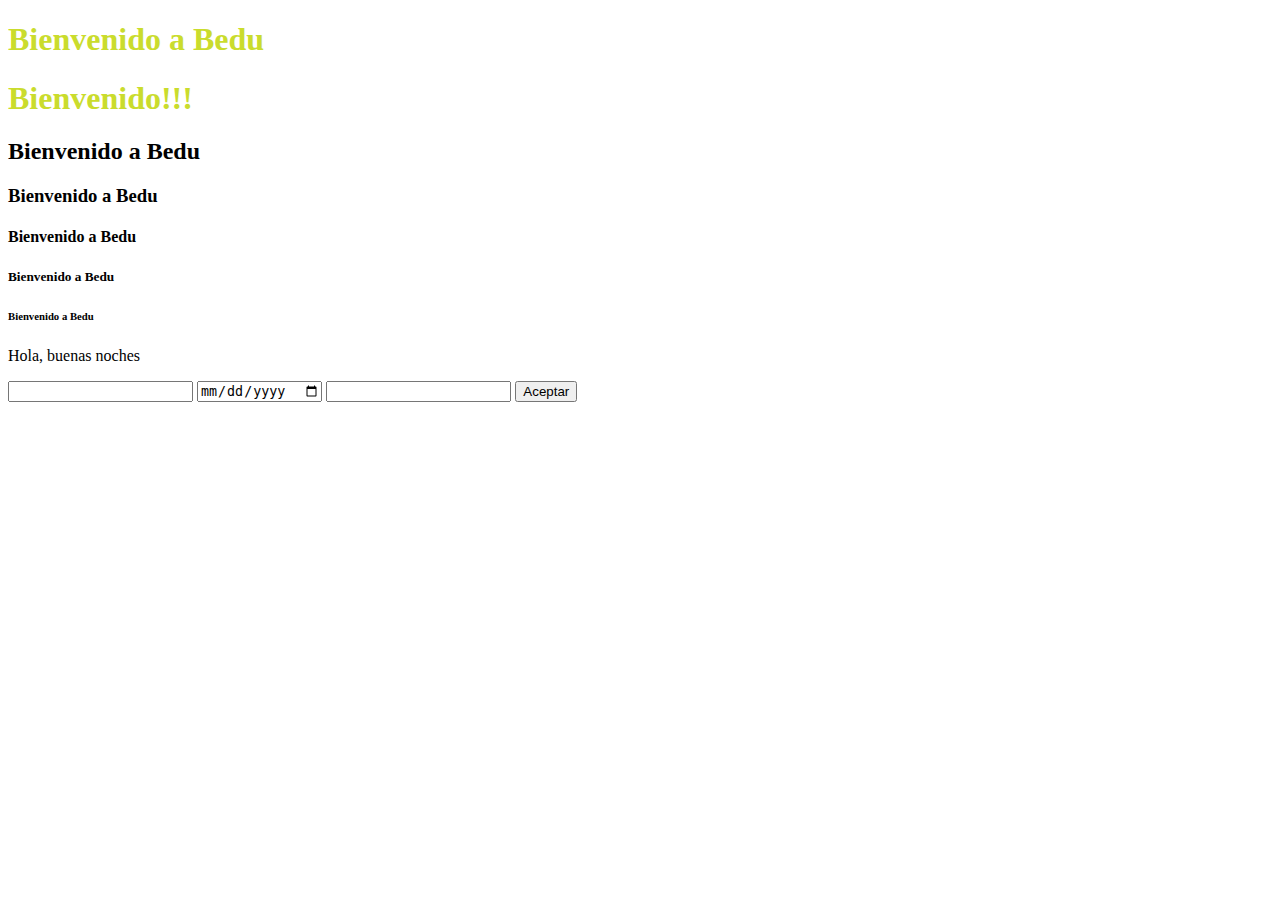
<file: sesion01/index.html>
<!DOCTYPE html>
<html lang="es">

<head>
    <meta charset="UTF-8">
    <meta name="viewport" content="width=device-width, initial-scale=1.0">
    <title>Sesión 01</title>
</head>

<body>
    <style>
        h1 {
            color: #cadc2d;
        }
    </style>
    <h1>Bienvenido a Bedu</h1>
    <h1>Bienvenido!!!</h1>
    <h2>Bienvenido a Bedu</h2>
    <h3>Bienvenido a Bedu</h3>
    <h4>Bienvenido a Bedu</h4>
    <h5>Bienvenido a Bedu</h5>
    <h6>Bienvenido a Bedu</h6>
    <p>Hola, buenas noches</p>

    <form>
        <input type="text" />
        <input type="date" />
        <input type="number" />
        <button>Aceptar</button>
    </form>
</body>

</html>
</file>
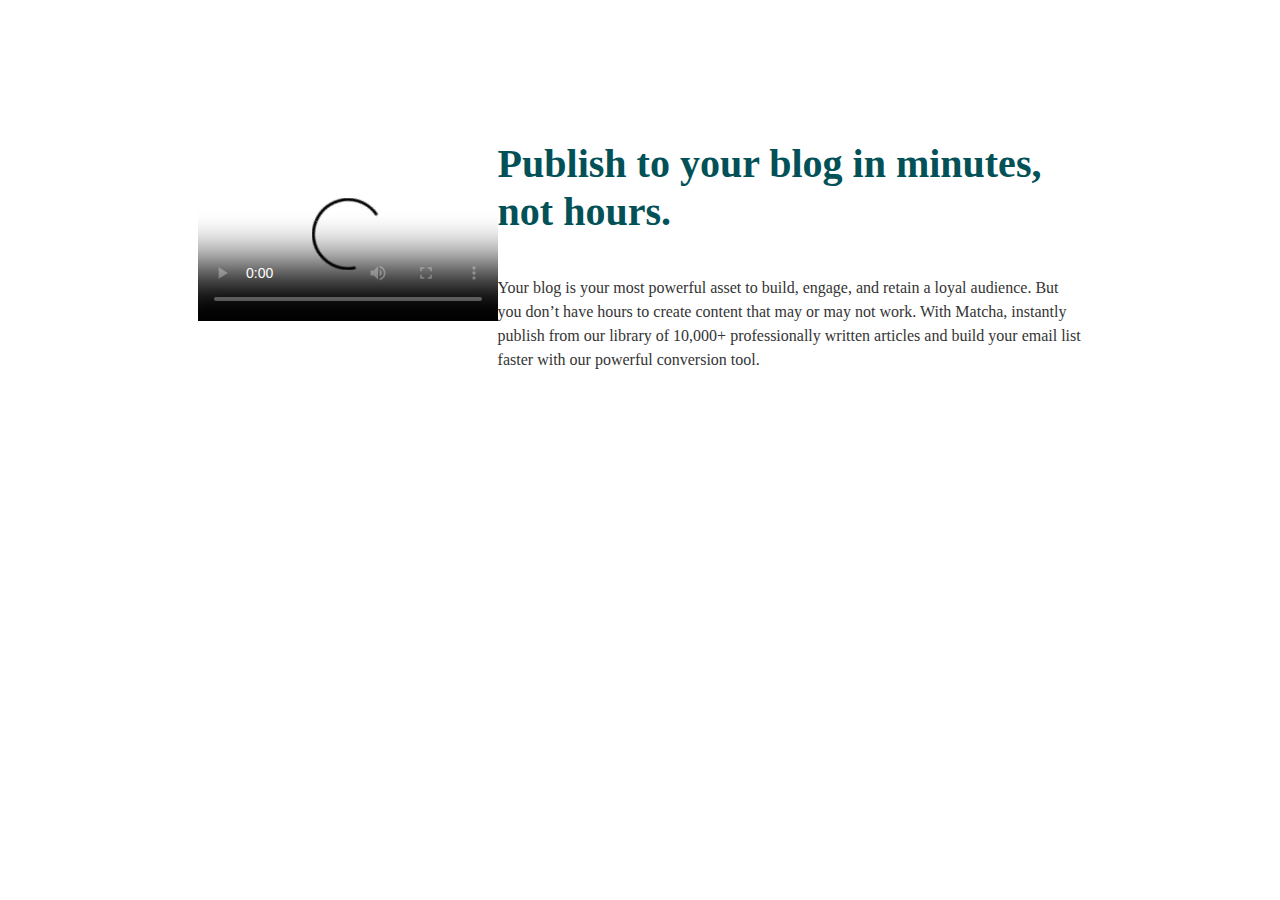
<file: sesion03/index.html>
<!DOCTYPE html>
<html lang="es">
<head>
    <meta charset="UTF-8">
    <meta name="viewport" content="width=device-width, initial-scale=1.0">
    <title>Sesión 03</title>

    <!-- CSS -->
    <link rel="stylesheet" href="styles.css">
</head>
<body>
    <section class="promo">
        <video
          controls
          poster="https://cdn.videvo.net/videvo_files/video/premium/video0036/thumbnails/computer_code00_small.jpg"
        >
          <source
            type="video/webm"
            src="https://cdn.videvo.net/videvo_files/video/premium/video0036/small_watermarked/computer_code00_preview.webm"
          />
          <source
            type="video/mp4"
            src="https://cdn.videvo.net/videvo_files/video/premium/video0036/small_watermarked/computer_code00_preview.mp4"
          />
        </video>
        <article class="publish">
          <h3>Publish to your blog in minutes, not hours.</h3>
          <p>
            Your blog is your most powerful asset to build, engage, and retain a loyal
            audience. But you don’t have hours to create content that may or may not
            work. With Matcha, instantly publish from our library of 10,000+
            professionally written articles and build your email list faster with our
            powerful conversion tool.
          </p>
        </article>
      </section>
</body>
</html>
</file>
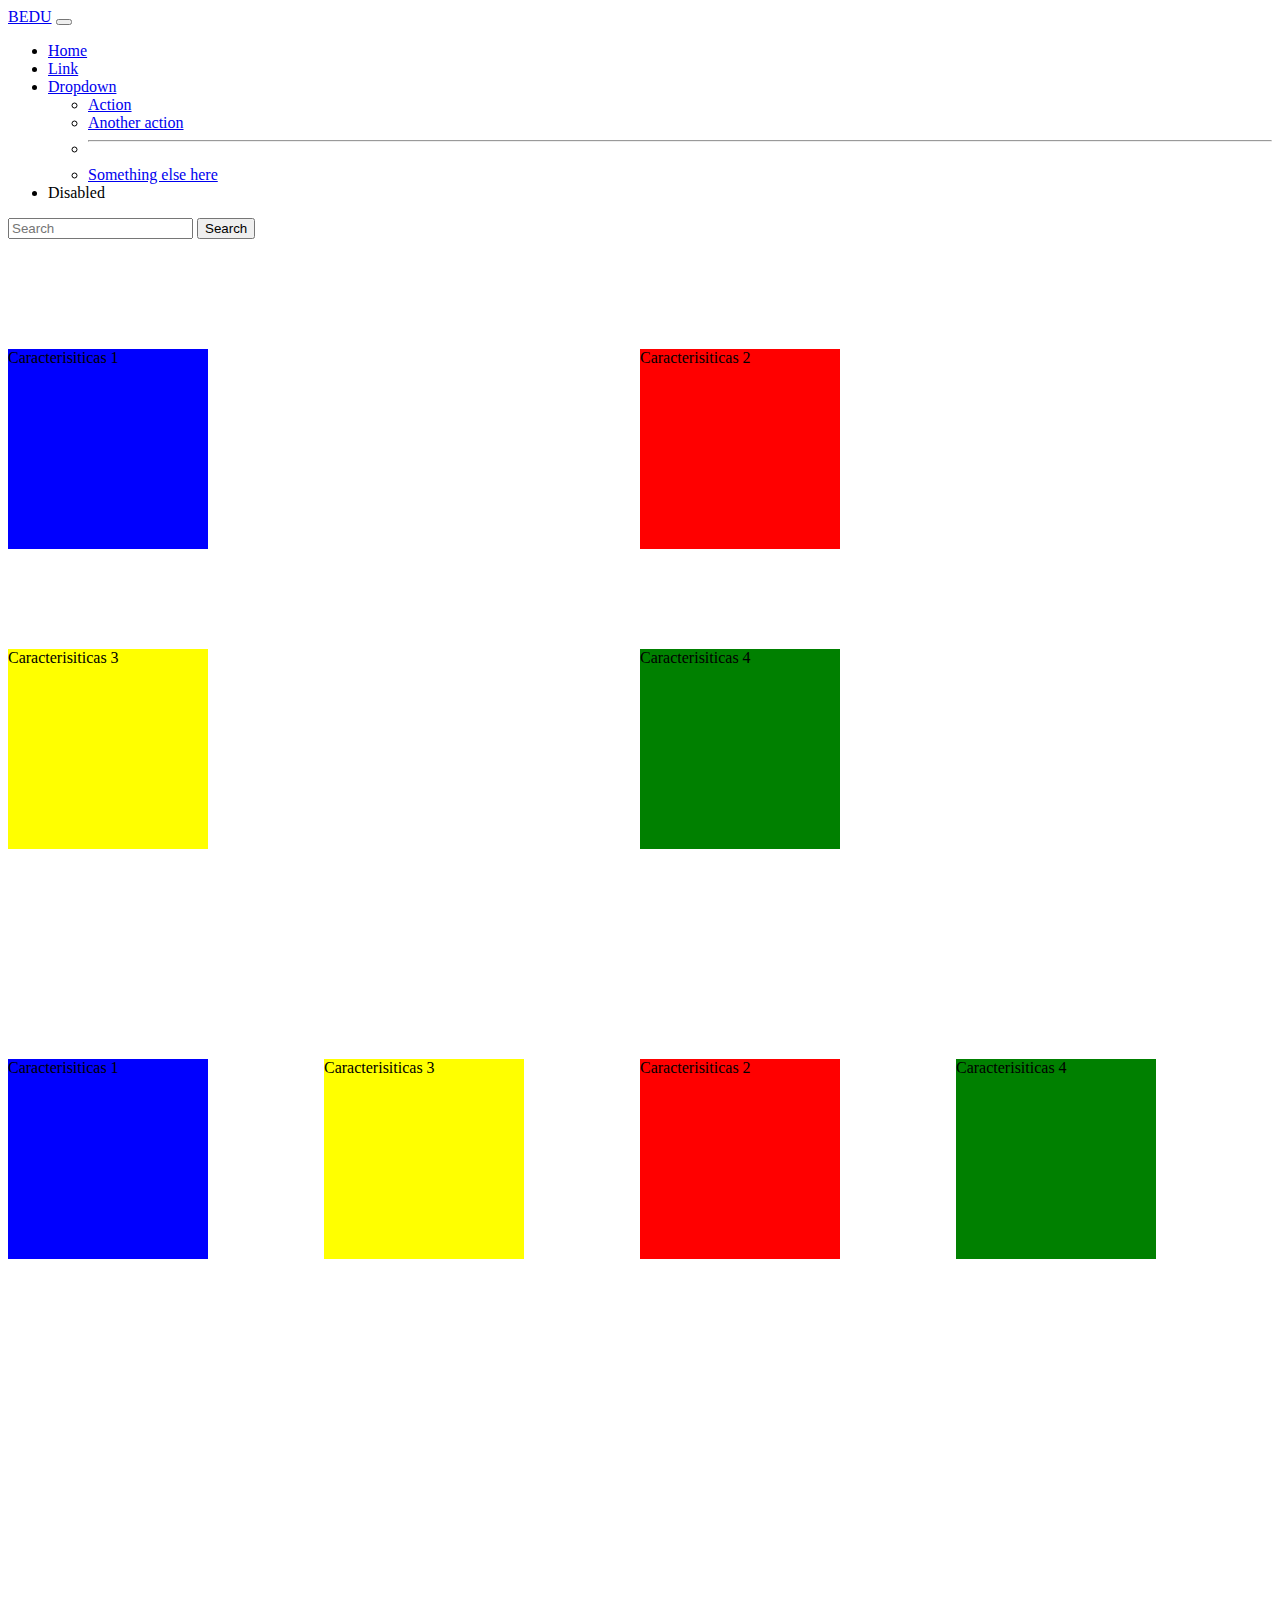
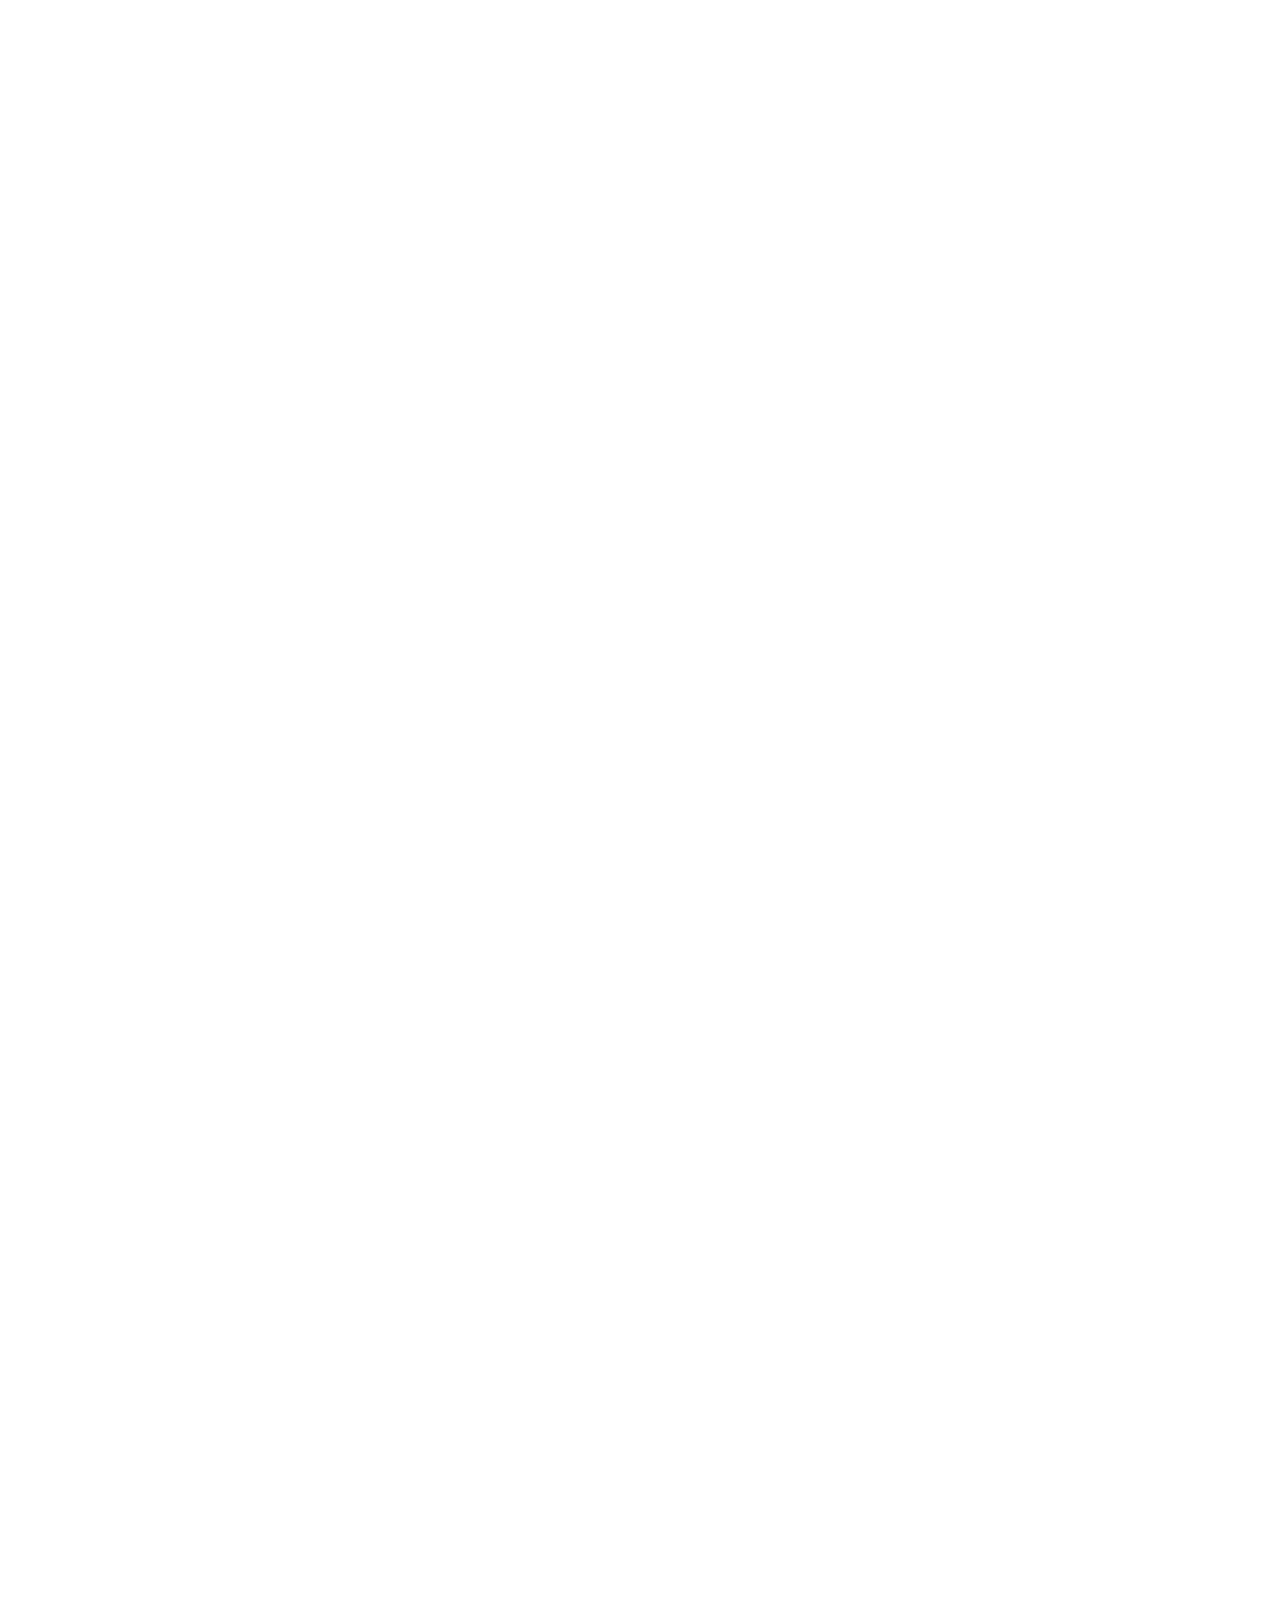
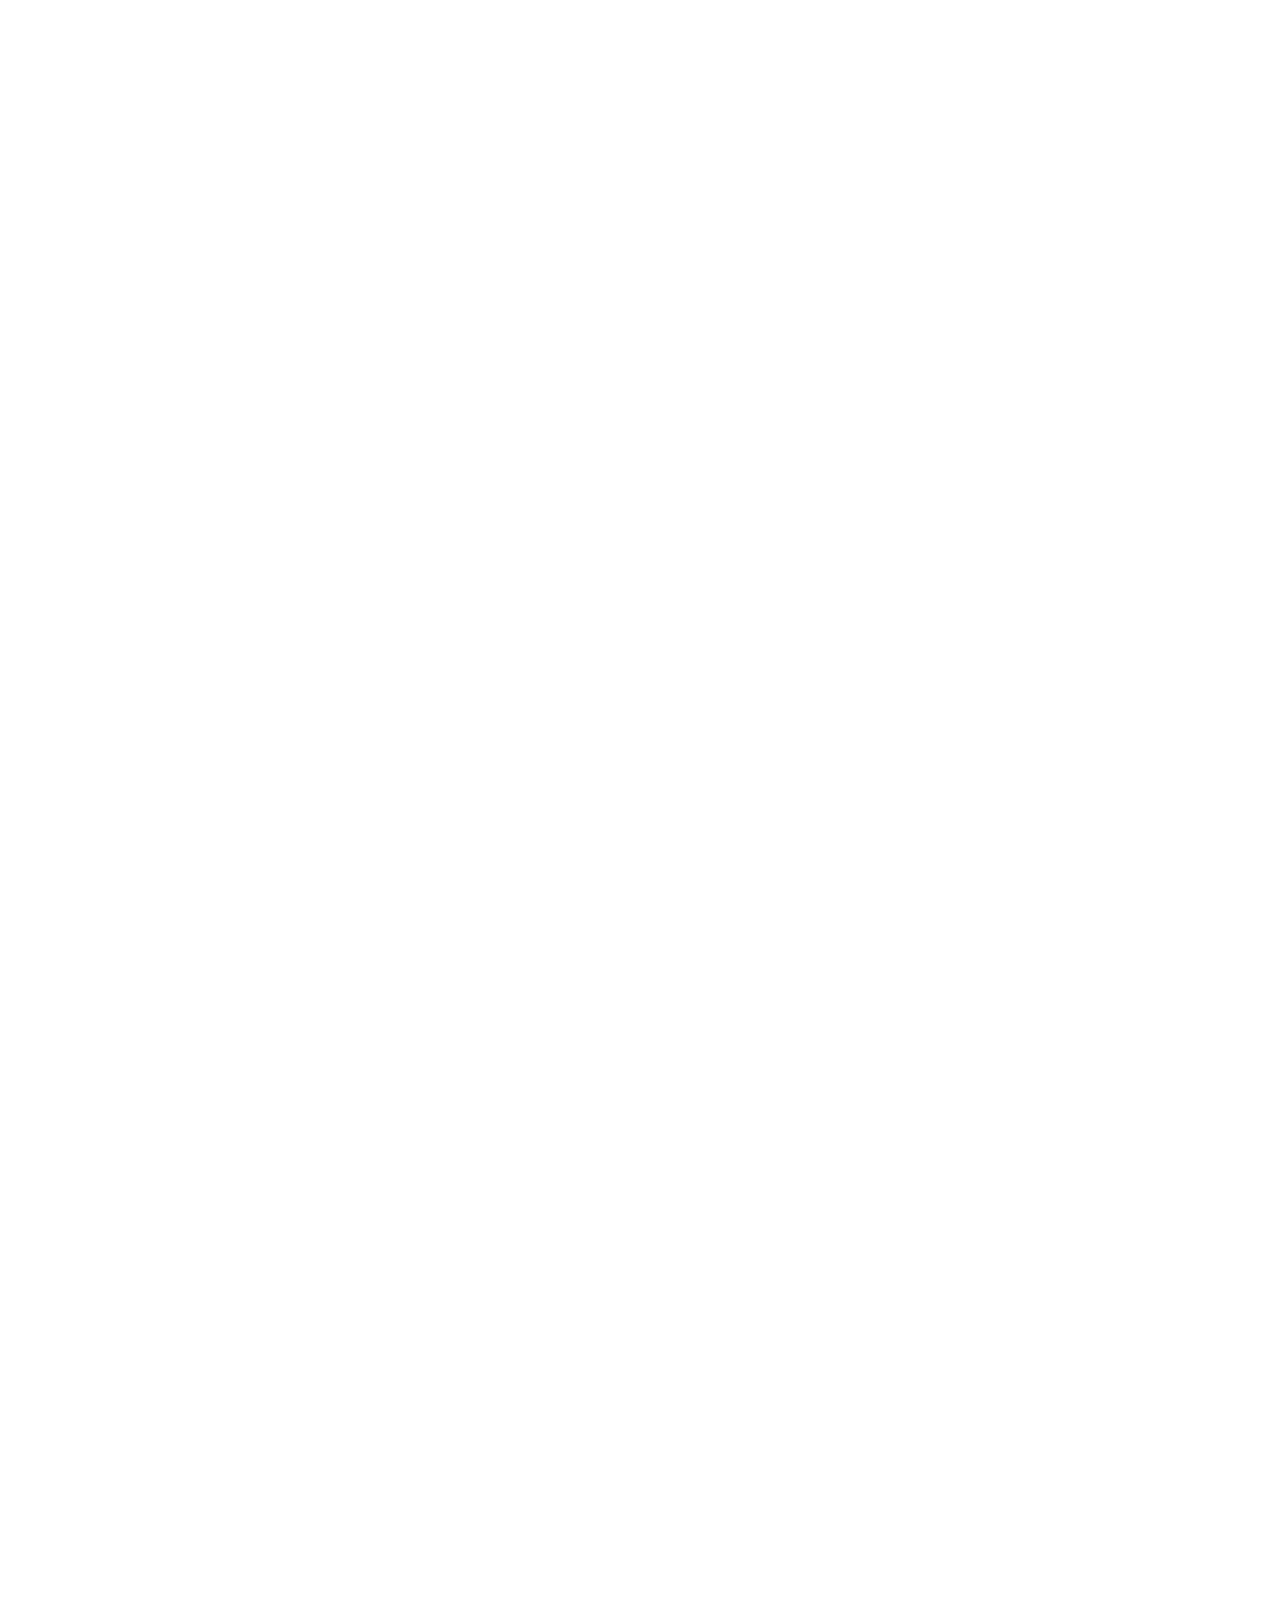
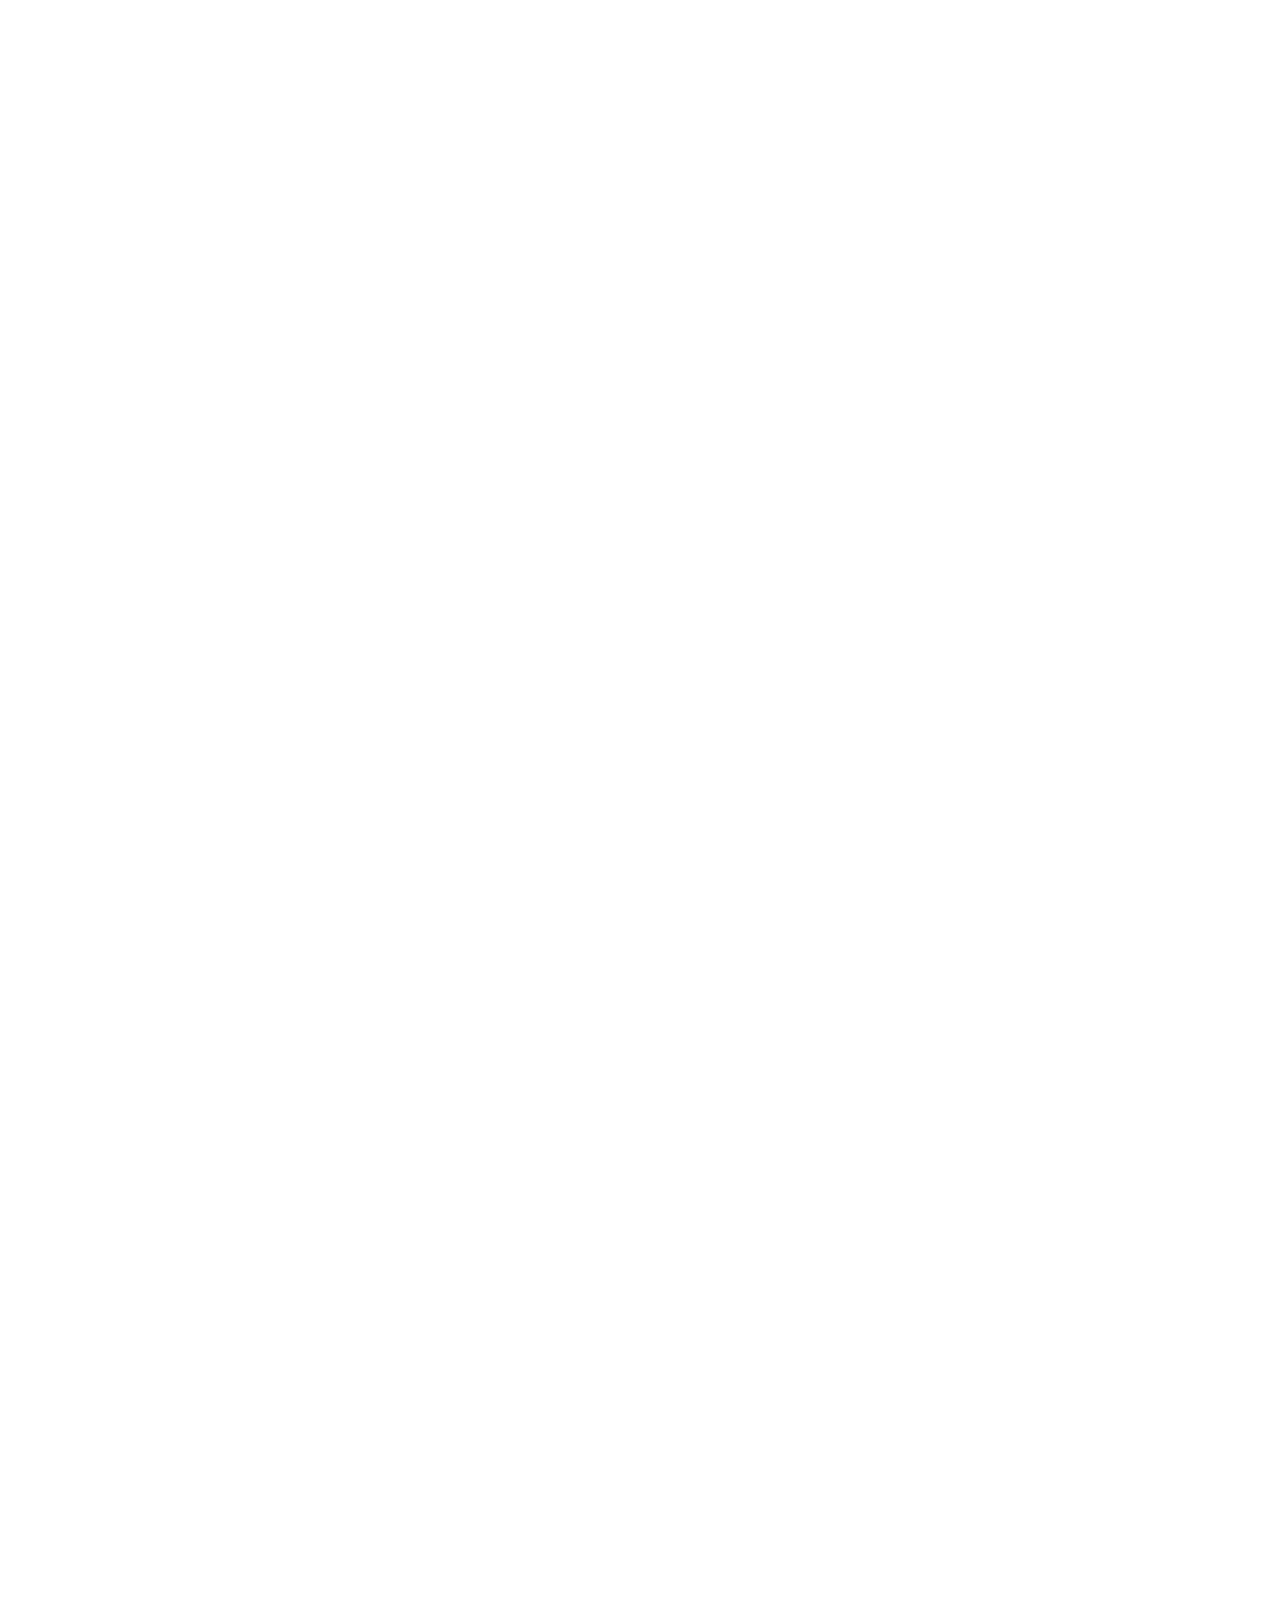
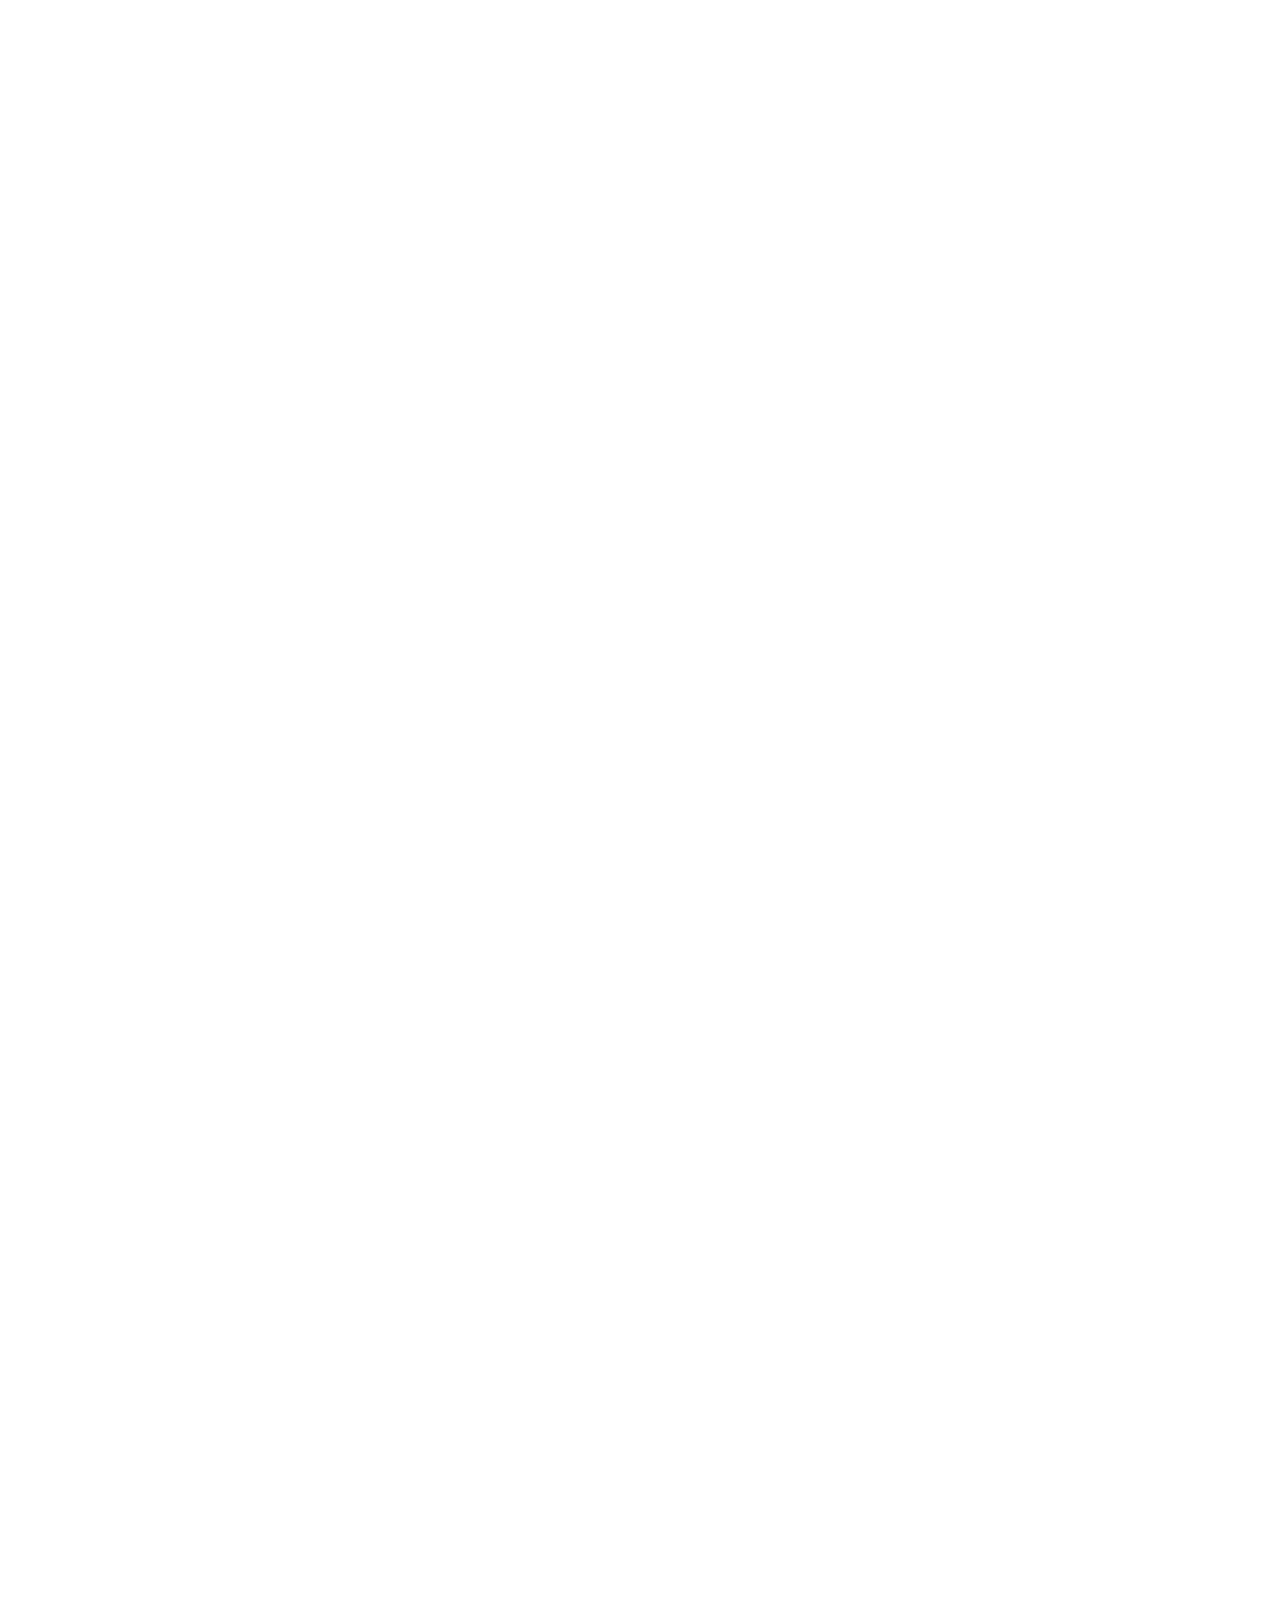
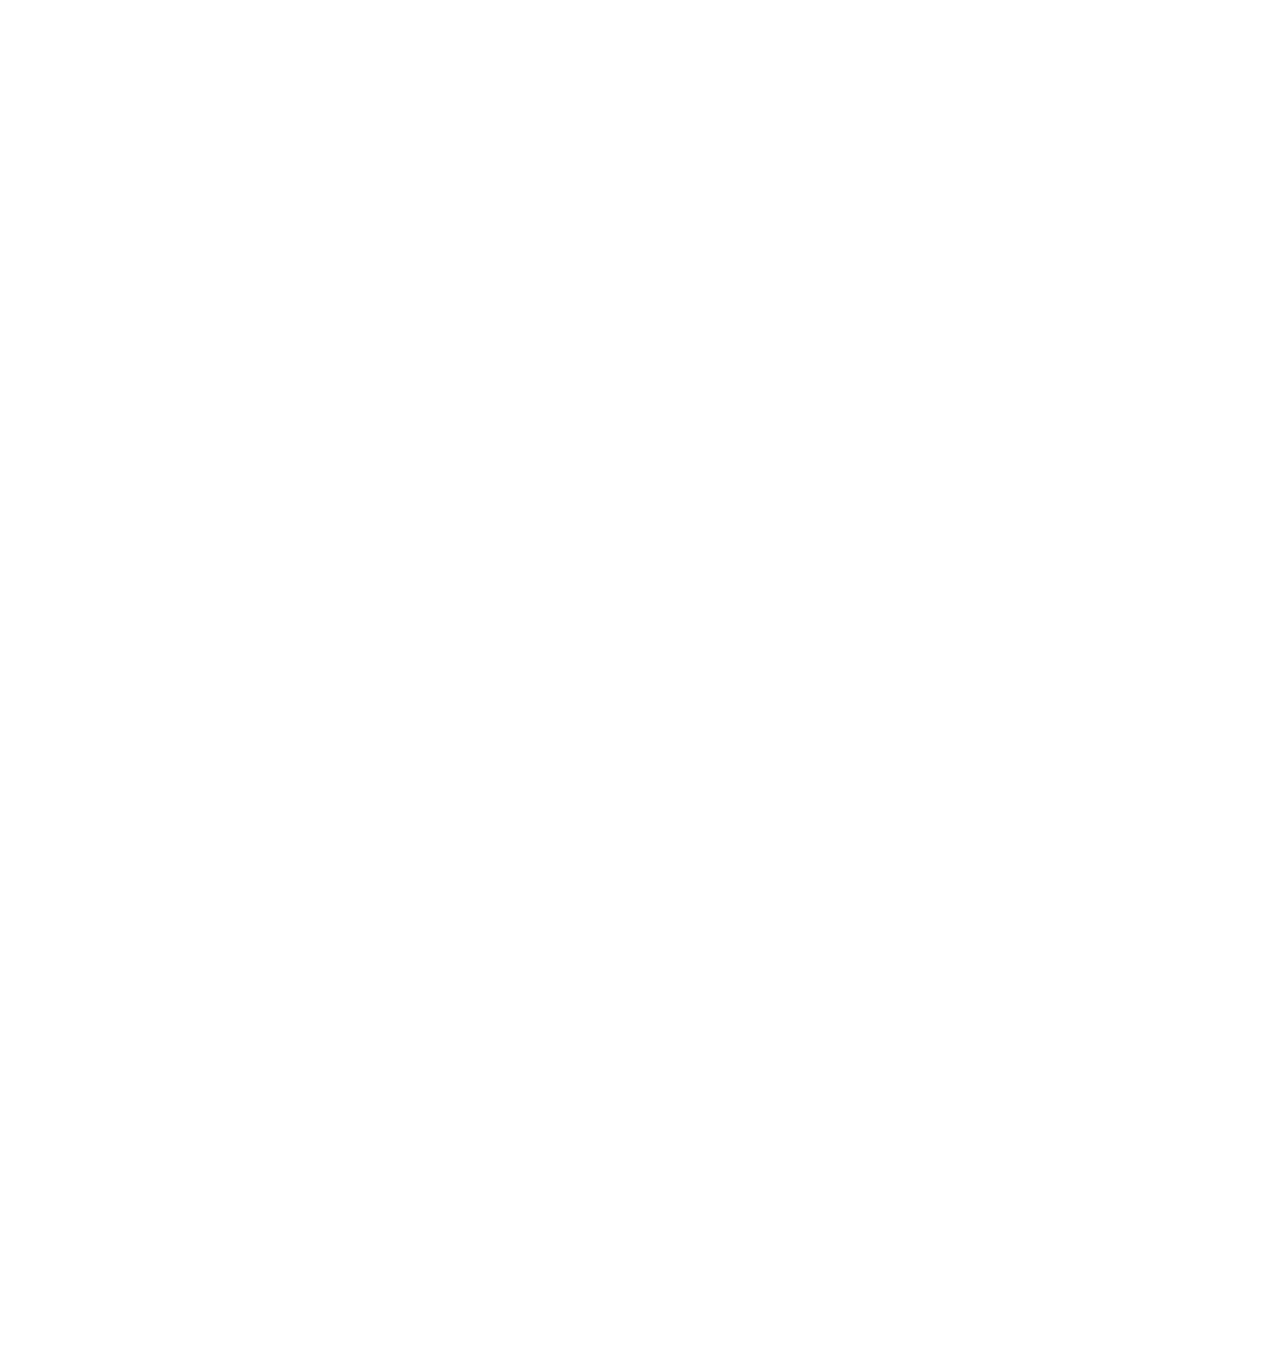
<file: sesion04/index.html>
<!DOCTYPE html>
<html lang="es">
<head>
    <meta charset="UTF-8">
    <meta name="viewport" content="width=device-width, initial-scale=1.0">
    <title>Sesión 04 y 05</title>

    <!-- CSS -->
    <link rel="stylesheet" href="styles.css">

    <!-- Bootstrap -->
    <link href="https://cdn.jsdelivr.net/npm/bootstrap@5.3.0/dist/css/bootstrap.min.css" rel="stylesheet" integrity="sha384-9ndCyUaIbzAi2FUVXJi0CjmCapSmO7SnpJef0486qhLnuZ2cdeRhO02iuK6FUUVM" crossorigin="anonymous">
</head>
<body>
    <nav class="navbar navbar-expand-lg navbar-light bg-light">
        <div class="container-fluid">
          <a class="navbar-brand" href="#">BEDU</a>
          <button class="navbar-toggler" type="button" data-bs-toggle="collapse" data-bs-target="#navbarSupportedContent" aria-controls="navbarSupportedContent" aria-expanded="false" aria-label="Toggle navigation">
            <span class="navbar-toggler-icon"></span>
          </button>
          <div class="collapse navbar-collapse" id="navbarSupportedContent">
            <ul class="navbar-nav me-auto mb-2 mb-lg-0">
              <li class="nav-item">
                <a class="nav-link active" aria-current="page" href="#">Home</a>
              </li>
              <li class="nav-item">
                <a class="nav-link" href="#">Link</a>
              </li>
              <li class="nav-item dropdown">
                <a class="nav-link dropdown-toggle" href="#" id="navbarDropdown" role="button" data-bs-toggle="dropdown" aria-expanded="false">
                  Dropdown
                </a>
                <ul class="dropdown-menu" aria-labelledby="navbarDropdown">
                  <li><a class="dropdown-item" href="#">Action</a></li>
                  <li><a class="dropdown-item" href="#">Another action</a></li>
                  <li><hr class="dropdown-divider"></li>
                  <li><a class="dropdown-item" href="#">Something else here</a></li>
                </ul>
              </li>
              <li class="nav-item">
                <a class="nav-link disabled">Disabled</a>
              </li>
            </ul>
            <form class="d-flex">
              <input class="form-control me-2" type="search" placeholder="Search" aria-label="Search">
              <button class="btn btn-outline-success" type="submit">Search</button>
            </form>
          </div>
        </div>
      </nav>

    <section class="features">
        <article class="car car1"> Caracterisiticas 1</article>
        <article class="car car2"> Caracterisiticas 2</article>
        <article class="car car3"> Caracterisiticas 3</article>
        <article class="car car4"> Caracterisiticas 4</article>
    </section>


    <section class="features2">
        <article class="car car11"> Caracterisiticas 1</article>
        <article class="car car21"> Caracterisiticas 2</article>
        <article class="car car31"> Caracterisiticas 3</article>
        <article class="car car41"> Caracterisiticas 4</article>
    </section>
    <div class="contenido"></div>

    <!-- Bootstrap -->
    <script src="https://cdn.jsdelivr.net/npm/bootstrap@5.3.0/dist/js/bootstrap.bundle.min.js" integrity="sha384-geWF76RCwLtnZ8qwWowPQNguL3RmwHVBC9FhGdlKrxdiJJigb/j/68SIy3Te4Bkz" crossorigin="anonymous"></script>
</body>
</html>
</file>
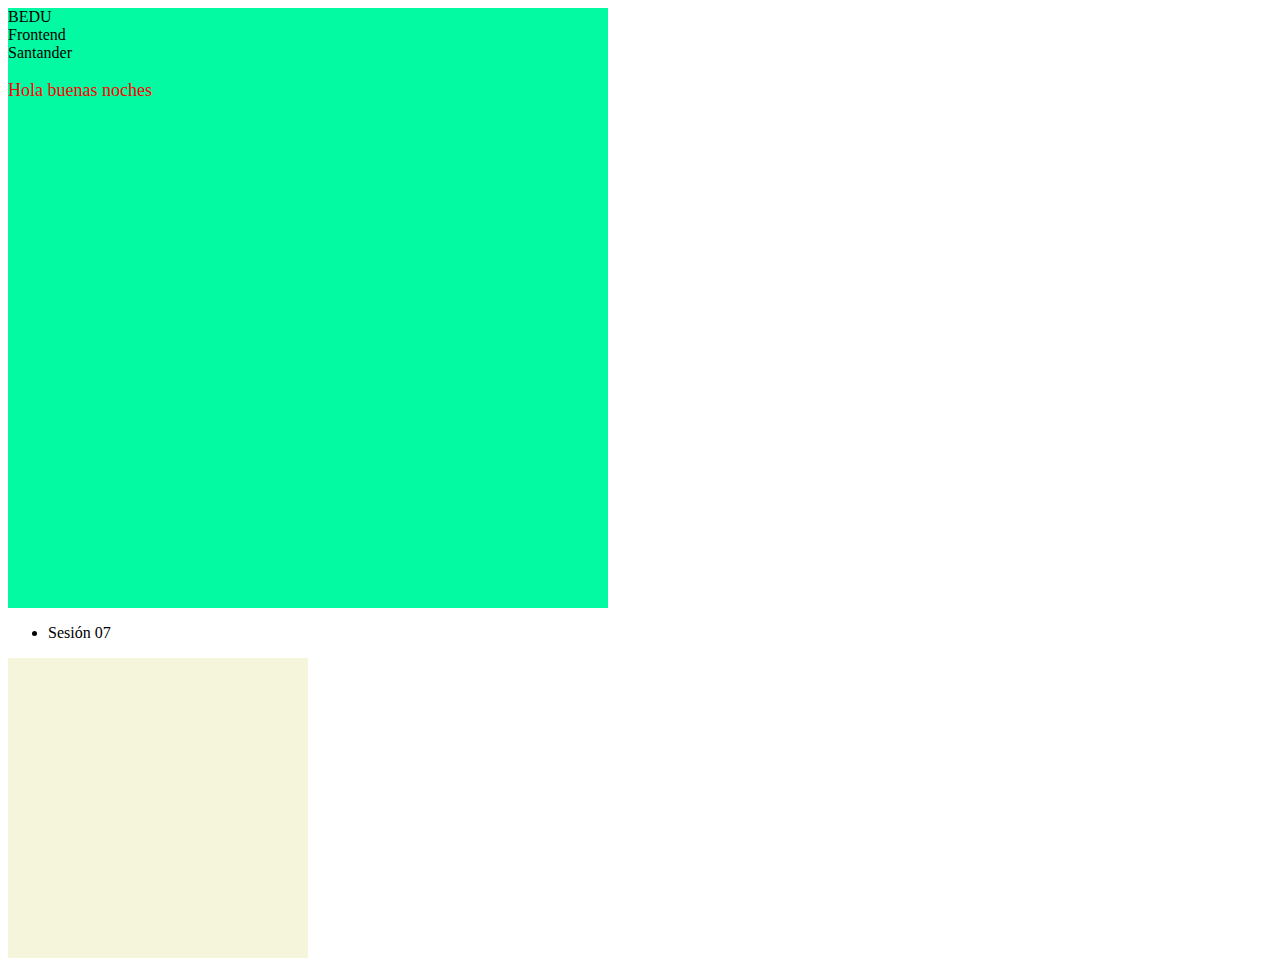
<file: sesion07/index.html>
<!DOCTYPE html>
<html lang="es">
<head>
    <meta charset="UTF-8">
    <meta name="viewport" content="width=device-width, initial-scale=1.0">
    <title>Sesión 07</title>

    <!-- CSS -->
    <link rel="stylesheet" href="output.css">

</head>

<body>
    <div class="blog">
        <ul>
            <li>BEDU</li>
            <li>Frontend</li>
            <li>Santander</li>
        </ul>

        <p>Hola buenas noches</p>
    </div>

    <ul>
        <li>Sesión 07</li>
    </ul>

    <div class="blog2"></div>

</body>
</html>
</file>
<file: sesion03/styles.css>
.publish h3 {
    font-family: "Alegreya", serif;
    font-size: 40px;
    line-height: 48px;
    color: #025157;
}

.publish>p {
    font-size: 16px;
    color: #343434;
    line-height: 1.5;
    margin-bottom: 20px;
}

.publish>form {
    display: flex;
}

.publish>form p {
    color: #025157;
    margin-right: 18px;
}

.promo {
    display: flex;
    width: 70%;
    margin: 100px auto;
    align-items: center;
}
</file>
<file: sesion04/styles.css>
.fixed-header {
    position: fixed;
    top: 0;
    left: 0;
    right: 0;
    height: 100px;
    background-color: black;
    width: 100%;
}

.contenido {
    height: 8000px;
    margin-top: 105px;
}

.car {
    height: 200px;
    width: 200px;
}

.car1 {
    background-color: blue;
}

.car2 {
    background-color: red;
}

.car3 {
    background-color: yellow;
}

.car4 {
    background-color: green;
}

.features {
    margin-top: 110px;
    display: grid;
    /* grid-template-columns: repeat(2, 1fr);
    grid-template-rows: 250px 300px; */
    /* filas x Columnas */
    grid-template: repeat(2, 300px) / repeat(2, 1fr);
}


.features2 {
    margin-top: 110px;
    display: grid;
    grid-template-columns: repeat(4, 1fr);
    /* grid-template-rows: 250px 300px; */
    /* filas x Columnas */
}

.car11 {
    background-color: blue;
    order: 2;
}

.car21 {
    background-color: red;
    order: 3;
}

.car31 {
    background-color: yellow;
    order: 2;
}

.car41 {
    background-color: green;
    order: 3;
}

.miNavbar {
    background-color: red !important;
}

@media (max-width : 575px) {
    body {
        background-color: aquamarine;
    }

    .fixed-header {
        display: none;
    }

    .features {
        margin-top: 20px;
        grid-template: repeat(4, 1fr) / repeat(1, 1fr);
    }

    .features2 {
        grid-template-columns: repeat(1, 1fr);
    }
}
</file>
<file: sesion07/output.css>
.hola {
  background-color: #04f9a3;
  font-size: large;
}

.blog {
  height: 600px;
  width: 600px;
  background-color: #04a3f9;
  background-color: #04a3f9;
  height: 600px;
  width: 600px;
}
@media (orientation: landscape) {
  .blog {
    background-color: #04f9a3;
  }
}

.blog2 {
  height: 300px;
  width: 300px;
  background-color: beige;
}

div ul {
  list-style: none;
  margin: 0;
  padding: 0;
}
div p {
  color: red;
  font-size: large;
}

/*# sourceMappingURL=output.css.map */
</file>
